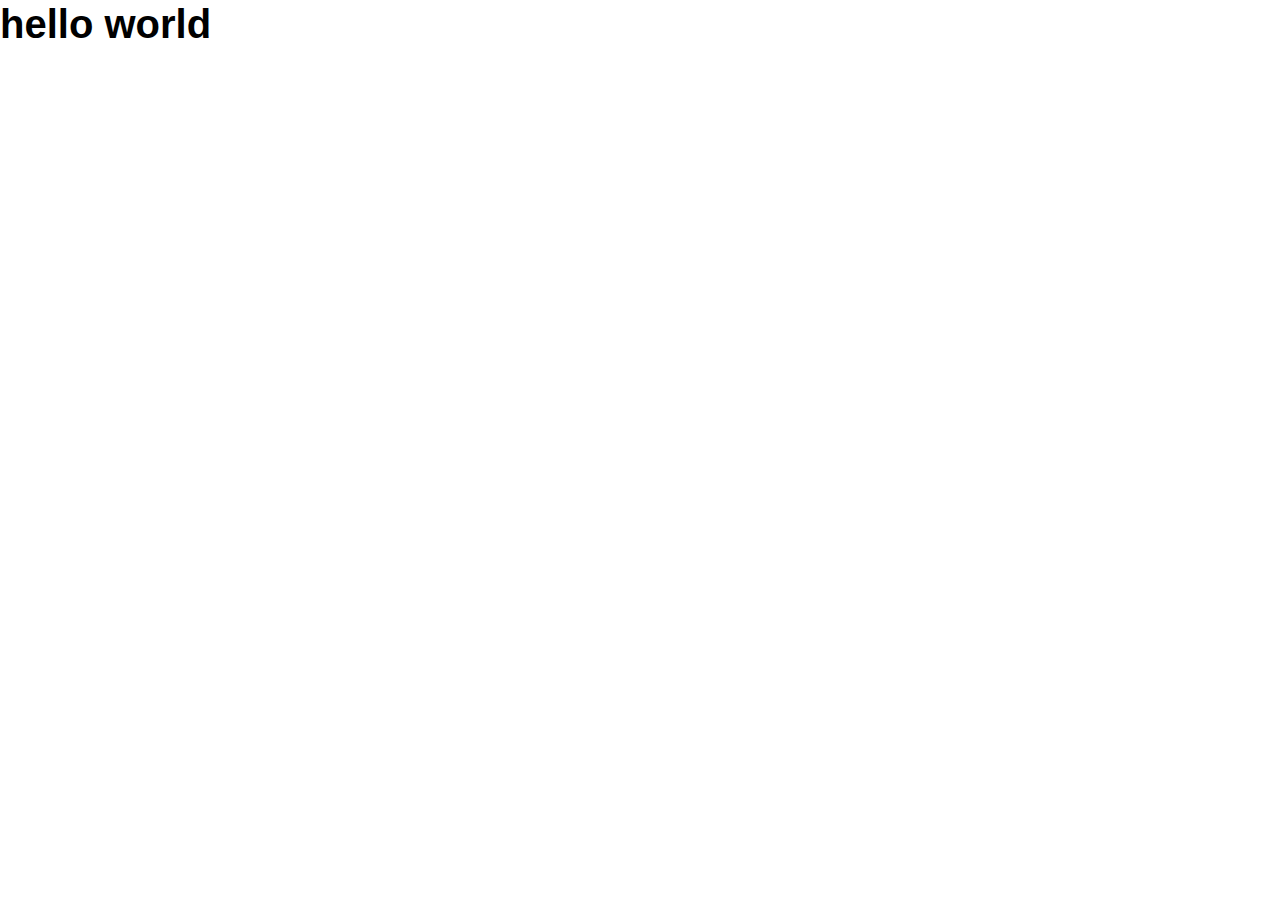
<file: about-me/index.html>
<!DOCTYPE html>
<html lang="en">

<head>
    <meta charset="UTF-8">
    <meta name="viewport" content="width=device-width, initial-scale=1.0">
    <title>Test</title>
    <link rel="stylesheet" href="../style/style.css">
</head>

<body>
    <h1>hello world</h1>
</body>

</html>
</file>
<file: style/style.css>
/*
    Reset.scss
    The first part is the open-source CSS reset made by Eric Meyer.
    The second part is the reset I added to implement font sizes.

*/
/* http://meyerweb.com/eric/tools/css/reset/ 
   v2.0 | 20110126
   License: none (public domain)
*/
html,
body,
div,
span,
applet,
object,
iframe,
h1,
h2,
h3,
h4,
h5,
h6,
p,
blockquote,
pre,
a,
abbr,
acronym,
address,
big,
cite,
code,
del,
dfn,
em,
img,
ins,
kbd,
q,
s,
samp,
small,
strike,
strong,
sub,
sup,
tt,
var,
b,
u,
i,
center,
dl,
dt,
dd,
ol,
ul,
li,
fieldset,
form,
label,
legend,
table,
caption,
tbody,
tfoot,
thead,
tr,
th,
td,
article,
aside,
canvas,
details,
embed,
figure,
figcaption,
footer,
header,
hgroup,
menu,
nav,
output,
ruby,
section,
summary,
time,
mark,
audio,
video {
  margin: 0;
  padding: 0;
  border: 0;
  font-size: 100%;
  font: inherit;
  vertical-align: baseline;
  -webkit-box-sizing: border-box;
          box-sizing: border-box;
}

/* HTML5 display-role reset for older browsers */
article,
aside,
details,
figcaption,
figure,
footer,
header,
hgroup,
menu,
nav,
section {
  display: block;
}

body {
  line-height: 1;
}

ol,
ul {
  list-style: none;
}

blockquote,
q {
  quotes: none;
}

blockquote:before,
blockquote:after,
q:before,
q:after {
  content: '';
  content: none;
}

table {
  border-collapse: collapse;
  border-spacing: 0;
}

/** Fonts and Other initializations **/
html {
  font-size: 16px;
}

body {
  display: -webkit-box;
  display: -ms-flexbox;
  display: flex;
  -webkit-box-orient: vertical;
  -webkit-box-direction: normal;
      -ms-flex-direction: column;
          flex-direction: column;
  font-family: 'Open Sans', sans-serif;
}

h1,
h2,
h3,
h4,
h5,
h6 {
  font-family: 'Open Sans', sans-serif;
  margin-bottom: 1.2rem;
  font-style: normal;
  font-weight: 600;
  line-height: 1.2;
}

h1 {
  font-size: 2.5rem;
}

h2 {
  font-size: 2rem;
}

h3 {
  font-size: 1.75rem;
}

h4 {
  font-size: 1.5rem;
}

h5 {
  font-size: 1.25rem;
}

h6 {
  font-size: 1rem;
}

p {
  margin-bottom: 1rem;
  line-height: 1.5;
}

a {
  text-decoration: none;
}

strong {
  font-weight: bold;
}

.row {
  display: -webkit-box;
  display: -ms-flexbox;
  display: flex;
  -webkit-box-orient: horizontal;
  -webkit-box-direction: normal;
      -ms-flex-direction: row;
          flex-direction: row;
  -ms-flex-wrap: wrap;
      flex-wrap: wrap;
}

.row.container {
  padding-left: calc(50% - 600px);
  padding-right: calc(50% - 600px);
}

.row.container-1000 {
  padding-left: calc(50% - 500px);
  padding-right: calc(50% - 500px);
}

.row.container-800 {
  padding-left: calc(50% - 400px);
  padding-right: calc(50% - 400px);
}

.row .row {
  width: 100%;
}

.row .col-1 {
  display: -webkit-box;
  display: -ms-flexbox;
  display: flex;
  -webkit-box-orient: vertical;
  -webkit-box-direction: normal;
      -ms-flex-direction: column;
          flex-direction: column;
  width: calc((1/12)*100%);
}

.row .col-2 {
  display: -webkit-box;
  display: -ms-flexbox;
  display: flex;
  -webkit-box-orient: vertical;
  -webkit-box-direction: normal;
      -ms-flex-direction: column;
          flex-direction: column;
  width: calc((2/12)*100%);
}

.row .col-3 {
  display: -webkit-box;
  display: -ms-flexbox;
  display: flex;
  -webkit-box-orient: vertical;
  -webkit-box-direction: normal;
      -ms-flex-direction: column;
          flex-direction: column;
  width: calc((3/12)*100%);
}

.row .col-4 {
  display: -webkit-box;
  display: -ms-flexbox;
  display: flex;
  -webkit-box-orient: vertical;
  -webkit-box-direction: normal;
      -ms-flex-direction: column;
          flex-direction: column;
  width: calc((4/12)*100%);
}

.row .col-5 {
  display: -webkit-box;
  display: -ms-flexbox;
  display: flex;
  -webkit-box-orient: vertical;
  -webkit-box-direction: normal;
      -ms-flex-direction: column;
          flex-direction: column;
  width: calc((5/12)*100%);
}

.row .col-6 {
  display: -webkit-box;
  display: -ms-flexbox;
  display: flex;
  -webkit-box-orient: vertical;
  -webkit-box-direction: normal;
      -ms-flex-direction: column;
          flex-direction: column;
  width: calc((6/12)*100%);
}

.row .col-7 {
  display: -webkit-box;
  display: -ms-flexbox;
  display: flex;
  -webkit-box-orient: vertical;
  -webkit-box-direction: normal;
      -ms-flex-direction: column;
          flex-direction: column;
  width: calc((7/12)*100%);
}

.row .col-8 {
  display: -webkit-box;
  display: -ms-flexbox;
  display: flex;
  -webkit-box-orient: vertical;
  -webkit-box-direction: normal;
      -ms-flex-direction: column;
          flex-direction: column;
  width: calc((8/12)*100%);
}

.row .col-9 {
  display: -webkit-box;
  display: -ms-flexbox;
  display: flex;
  -webkit-box-orient: vertical;
  -webkit-box-direction: normal;
      -ms-flex-direction: column;
          flex-direction: column;
  width: calc((9/12)*100%);
}

.row .col-10 {
  display: -webkit-box;
  display: -ms-flexbox;
  display: flex;
  -webkit-box-orient: vertical;
  -webkit-box-direction: normal;
      -ms-flex-direction: column;
          flex-direction: column;
  width: calc((10/12)*100%);
}

.row .col-11 {
  display: -webkit-box;
  display: -ms-flexbox;
  display: flex;
  -webkit-box-orient: vertical;
  -webkit-box-direction: normal;
      -ms-flex-direction: column;
          flex-direction: column;
  width: calc((11/12)*100%);
}

.row .col-12 {
  display: -webkit-box;
  display: -ms-flexbox;
  display: flex;
  -webkit-box-orient: vertical;
  -webkit-box-direction: normal;
      -ms-flex-direction: column;
          flex-direction: column;
  width: calc((12/12)*100%);
}

.col {
  display: -webkit-box;
  display: -ms-flexbox;
  display: flex;
  -webkit-box-orient: vertical;
  -webkit-box-direction: normal;
      -ms-flex-direction: column;
          flex-direction: column;
  -webkit-box-flex: 1;
      -ms-flex: 1;
          flex: 1;
  padding: 10px;
}

@media (max-width: 768px) {
  .row:not(.no-wrap) .col {
    -webkit-box-flex: initial;
        -ms-flex: initial;
            flex: initial;
    width: 100%;
  }
  .row:not(.no-wrap) .col-1 {
    width: 100%;
  }
  .row:not(.no-wrap) .col-2 {
    width: 100%;
  }
  .row:not(.no-wrap) .col-3 {
    width: 100%;
  }
  .row:not(.no-wrap) .col-4 {
    width: 100%;
  }
  .row:not(.no-wrap) .col-5 {
    width: 100%;
  }
  .row:not(.no-wrap) .col-6 {
    width: 100%;
  }
  .row:not(.no-wrap) .col-7 {
    width: 100%;
  }
  .row:not(.no-wrap) .col-8 {
    width: 100%;
  }
  .row:not(.no-wrap) .col-9 {
    width: 100%;
  }
  .row:not(.no-wrap) .col-10 {
    width: 100%;
  }
  .row:not(.no-wrap) .col-11 {
    width: 100%;
  }
  .row:not(.no-wrap) .col-12 {
    width: 100%;
  }
}

.text-light {
  color: #FFFFFF;
}

.text-mid {
  color: #FAF4E7;
}

.text-blue {
  color: #406D96;
}

.text-dark {
  color: #26272b;
}

.text-red {
  color: #E2474B;
}

.bg-light {
  background-color: #FFFFFF;
}

.bg-mid {
  background-color: #FAF4E7;
}

.bg-blue {
  background-color: #406D96;
}

.bg-dark {
  background-color: #26272b;
}

.bg-red {
  background-color: #E2474B;
}

.p-1 {
  padding: 1rem;
}

.py-1 {
  padding-top: 1rem;
  padding-bottom: 1rem;
}

.px-1 {
  padding-left: 1rem;
  padding-right: 1rem;
}

.m-1 {
  margin: 1rem;
}

.my-1 {
  margin-top: 1rem;
  margin-bottom: 1rem;
}

.mx-1 {
  margin-left: 1rem;
  margin-right: 1rem;
}

.mb-1 {
  margin-bottom: 1rem;
}

.p-2 {
  padding: 2rem;
}

.py-2 {
  padding-top: 2rem;
  padding-bottom: 2rem;
}

.px-2 {
  padding-left: 2rem;
  padding-right: 2rem;
}

.m-2 {
  margin: 2rem;
}

.my-2 {
  margin-top: 2rem;
  margin-bottom: 2rem;
}

.mx-2 {
  margin-left: 2rem;
  margin-right: 2rem;
}

.mb-2 {
  margin-bottom: 2rem;
}

.p-3 {
  padding: 3rem;
}

.py-3 {
  padding-top: 3rem;
  padding-bottom: 3rem;
}

.px-3 {
  padding-left: 3rem;
  padding-right: 3rem;
}

.m-3 {
  margin: 3rem;
}

.my-3 {
  margin-top: 3rem;
  margin-bottom: 3rem;
}

.mx-3 {
  margin-left: 3rem;
  margin-right: 3rem;
}

.mb-3 {
  margin-bottom: 3rem;
}

.p-4 {
  padding: 4rem;
}

.py-4 {
  padding-top: 4rem;
  padding-bottom: 4rem;
}

.px-4 {
  padding-left: 4rem;
  padding-right: 4rem;
}

.m-4 {
  margin: 4rem;
}

.my-4 {
  margin-top: 4rem;
  margin-bottom: 4rem;
}

.mx-4 {
  margin-left: 4rem;
  margin-right: 4rem;
}

.mb-4 {
  margin-bottom: 4rem;
}

.p-5 {
  padding: 5rem;
}

.py-5 {
  padding-top: 5rem;
  padding-bottom: 5rem;
}

.px-5 {
  padding-left: 5rem;
  padding-right: 5rem;
}

.m-5 {
  margin: 5rem;
}

.my-5 {
  margin-top: 5rem;
  margin-bottom: 5rem;
}

.mx-5 {
  margin-left: 5rem;
  margin-right: 5rem;
}

.mb-5 {
  margin-bottom: 5rem;
}

.btn-container {
  -webkit-box-pack: center;
      -ms-flex-pack: center;
          justify-content: center;
  -webkit-box-align: center;
      -ms-flex-align: center;
          align-items: center;
}

.btn {
  padding: 12px 35px;
  background-color: #26272b;
  color: #FFFFFF;
}

.btn:hover {
  opacity: 0.7;
}

.bg-image {
  background-size: cover;
  background-repeat: no-repeat;
  background-position: center center;
  -webkit-transform: translate3d(0, 0, 0);
  -webkit-backface-visibility: hidden;
  transform: translate3d(0, 0, 0);
  backface-visibility: hidden;
}

.flex-center {
  -webkit-box-pack: center;
      -ms-flex-pack: center;
          justify-content: center;
  -webkit-box-align: center;
      -ms-flex-align: center;
          align-items: center;
}

.align-items-center {
  -webkit-box-align: center;
      -ms-flex-align: center;
          align-items: center;
}

.text-left {
  text-align: left;
}

.text-center {
  text-align: center;
}

.b-shadow {
  -webkit-box-shadow: 1px 4px 9px 0px #2f3a56;
          box-shadow: 1px 4px 9px 0px #2f3a56;
}

.project-img {
  width: 100%;
  max-width: 300px;
  margin-bottom: 20px;
}

.text-light {
  color: #FFFFFF;
}

.text-mid {
  color: #FAF4E7;
}

.text-blue {
  color: #406D96;
}

.text-dark {
  color: #26272b;
}

.text-red {
  color: #E2474B;
}

.bg-light {
  background-color: #FFFFFF;
}

.bg-mid {
  background-color: #FAF4E7;
}

.bg-blue {
  background-color: #406D96;
}

.bg-dark {
  background-color: #26272b;
}

.bg-red {
  background-color: #E2474B;
}

header {
  margin-bottom: -70px;
  z-index: 1;
  -webkit-transition: background-color 300ms ease;
  transition: background-color 300ms ease;
}

header.sticky {
  background-color: #26272b;
  color: #FFFFFF;
}

header.sticky nav ul.navbar li a {
  color: #FFFFFF;
}

header.sticky nav ul.navbar li:last-of-type a {
  border-color: #FFFFFF;
}

header.sticky nav ul.navbar li:last-of-type a:hover {
  color: #26272b;
  background-color: #FFFFFF;
}

header #logo {
  -webkit-box-pack: center;
      -ms-flex-pack: center;
          justify-content: center;
  padding: 0 30px;
}

header #logo h1 {
  color: #26272b;
  font-family: utopia-std-subhead, serif;
  font-weight: 700;
}

header nav #mobile-menu,
header nav #mobile-menu-close {
  display: none;
  padding: 10px 20px;
  font-size: 3rem;
  line-height: 1;
  -webkit-box-pack: end;
      -ms-flex-pack: end;
          justify-content: flex-end;
}

header nav ul.navbar {
  display: -webkit-box;
  display: -ms-flexbox;
  display: flex;
  -webkit-box-orient: horizontal;
  -webkit-box-direction: normal;
      -ms-flex-direction: row;
          flex-direction: row;
  -webkit-box-pack: end;
      -ms-flex-pack: end;
          justify-content: flex-end;
  padding: 0 10px;
  font-size: 14px;
}

header nav ul.navbar li {
  display: -webkit-box;
  display: -ms-flexbox;
  display: flex;
}

header nav ul.navbar li a {
  padding: 32px 30px;
  font-weight: 600;
  cursor: pointer;
  -webkit-transition: color 200ms ease, border-color 200ms ease;
  transition: color 200ms ease, border-color 200ms ease;
}

header nav ul.navbar li.active a {
  background-color: #FAF4E7;
}

main {
  display: -webkit-box;
  display: -ms-flexbox;
  display: flex;
  -webkit-box-orient: vertical;
  -webkit-box-direction: normal;
      -ms-flex-direction: column;
          flex-direction: column;
  -webkit-box-flex: 1;
      -ms-flex-positive: 1;
          flex-grow: 1;
}

main h2 {
  margin-bottom: 3rem;
}

#footer {
  background-color: #26272b;
  color: #FFFFFF;
  -webkit-box-pack: center;
      -ms-flex-pack: center;
          justify-content: center;
}

#footer a {
  padding: 5px 15px;
  color: #FFFFFF;
}

#footer > div {
  padding: 20px 0;
  border-right: 1px solid #FFFFFF;
}

#footer > div:last-child {
  border-right-width: 0px;
}

#footer ul li {
  margin-bottom: 1em;
}

#footer ul li:last-child {
  margin: 0;
}

#footer hr {
  display: none;
}

@media (max-width: 768px) {
  header.sticky nav ul.navbar {
    color: #26272b;
  }
  header.sticky nav ul.navbar li a {
    color: #26272b;
  }
  header nav {
    overflow: hidden;
  }
  header nav #mobile-menu {
    display: -webkit-box;
    display: -ms-flexbox;
    display: flex;
  }
  header nav ul.navbar {
    background-color: white;
    width: 100%;
    height: 100%;
    position: fixed;
    top: 0;
    right: -100%;
    -webkit-transition: right 200ms ease-in-out;
    transition: right 200ms ease-in-out;
    -webkit-box-orient: vertical;
    -webkit-box-direction: normal;
        -ms-flex-direction: column;
            flex-direction: column;
    -webkit-box-pack: center;
        -ms-flex-pack: center;
            justify-content: center;
    padding: 0;
  }
  header nav ul.navbar li a,
  header nav ul.navbar li a:last-of-type {
    padding: 40px 30px;
    -webkit-box-flex: 1;
        -ms-flex-positive: 1;
            flex-grow: 1;
    text-align: center;
    border: 0;
    font-size: 1.75rem;
  }
  header nav.open {
    overflow: initial;
  }
  header nav.open > ul.navbar {
    right: 0px;
  }
  header nav.open > ul.navbar > #mobile-menu-close {
    display: -webkit-box;
    display: -ms-flexbox;
    display: flex;
    position: absolute;
    top: 0px;
    right: 0px;
  }
  #footer > div {
    border: 0px;
  }
  #footer hr {
    display: initial;
    width: 25%;
  }
}

body {
  background-color: #FFFFFF;
}

a {
  color: #26272b;
}

a:hover {
  opacity: 0.7;
}

main > .row {
  min-height: 100vh;
}

.social-media {
  font-size: 3rem;
}

.social-media > a {
  padding: 0 10px;
  color: #FFFFFF;
}

.social-media > a:hover {
  color: #FAF4E7;
}
/*# sourceMappingURL=style.css.map */
</file>
